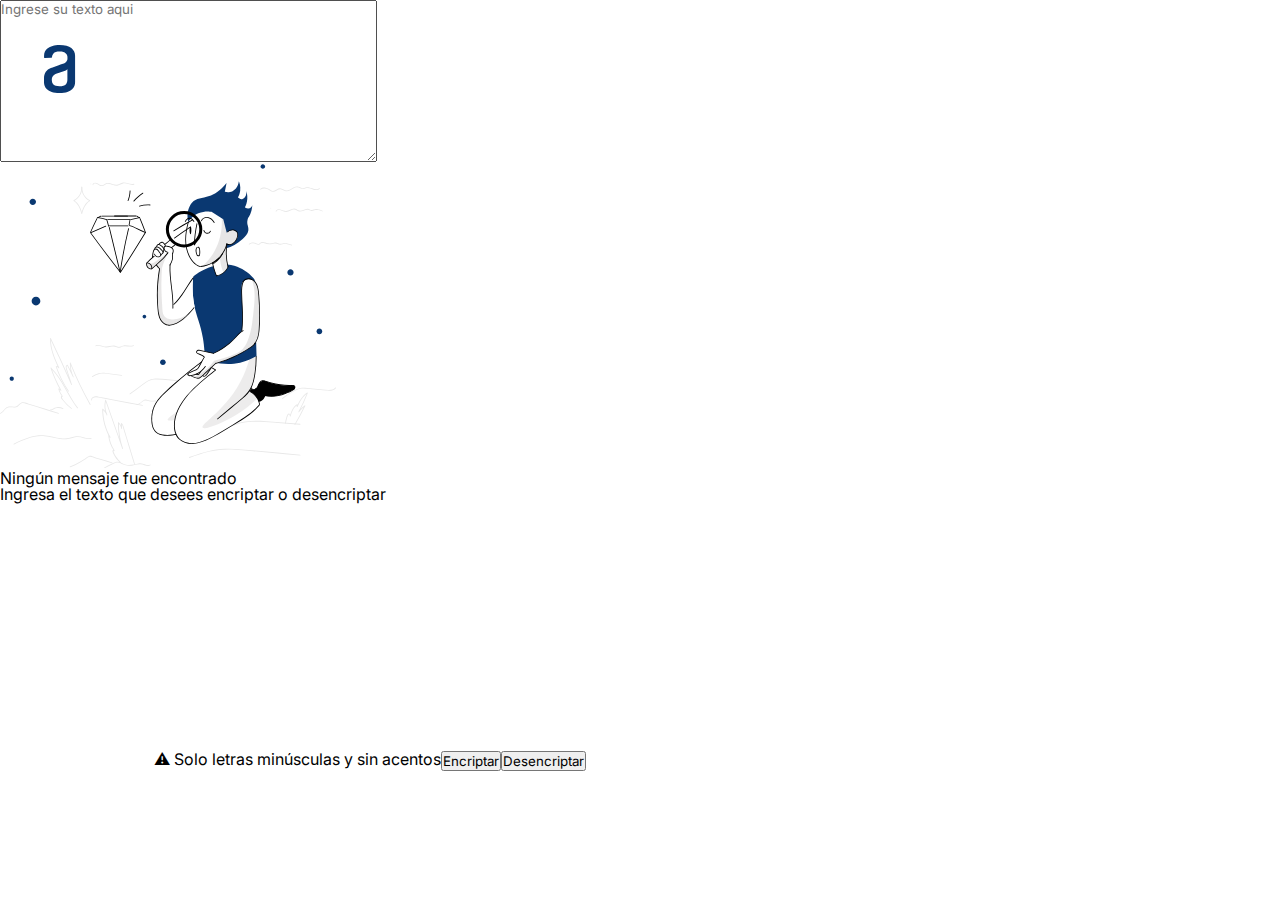
<file: index2.html>
<!DOCTYPE html>
<html lang="en">
<head>
    <meta charset="UTF-8">
    <meta http-equiv="X-UA-Compatible" content="IE=edge">
    <meta name="viewport" content="width=device-width, initial-scale=1.0">
    <link rel="stylesheet" href="resett.css">
    <link rel="stylesheet" href="style.css">
    <link href="https://fonts.googleapis.com/css2?family=Inter&family=Montserrat:wght@300&display=swap" rel="stylesheet">
    <title>Encriptador Alura</title>
</head>
<body>
    <header>
        <div class="logo">
            <img src="imagenes/Logologo.svg" alt="Logo Alura">
        </div>
    </header>
    <main>
        <div class="campo-texto">
            <textarea name="texto" cols="40" rows="10" placeholder="Ingrese su texto aqui"></textarea>
        </div>
        <div class="bloque-resultado">
            <div class="señor-diamante">
                <img src="imagenes/Muñeco.svg" alt="Imagen Señor con Diamante">
            </div>
            <div class="texto-informativo">
                <h1>Ningún mensaje fue encontrado</h1>
                <p>Ingresa el texto que desees encriptar o desencriptar</p>
            </div>
        </div>
        <div class="botones">
            <p>&#9888 Solo letras minúsculas y sin acentos</p>
            <button class="boton">Encriptar</button>
            <button class="boton2">Desencriptar</button>
        </div>
    </main>
</body>
</html>
</file>
<file: style.css>
* {
    margin: 0;
    padding: 0;
    font-family: 'Inter', sans-serif;
}

.container{
    position: relative;
    width: 100vw;
    height: 100vh;
    background: #F3F5FC;
}

.logo{
    position: absolute;
    top: 5%;
}

.texto{
    position: absolute;
    width: 42%;
    height: 60%;
    left: 12%;
    top: 15%;
    border: none;
    font-weight: 400;
    font-size: 32px;
    line-height: 150%;
    background-color: #F3F5FC;
    color: #0A3871;
}

.texto::placeholder{
    color: #0A3871;
}

.texto:focus,
.texto:active {
    border: none;
    outline: none;
}

.terminos {
    display: flex;
    flex-direction: row;
    align-items: center;
    padding: 0px;
    gap: 8px;
    position: absolute;
    width: 80%;
    left: 12%;
    top: 80%;
}

.terminos p {
    font-weight: 400;
    font-size: 12px;
    line-height: 150%;
    color: #495057;
    opacity: 0.8;
    flex: none;
    order: 1;
    flex-grow: 0;
}

.botones {
    display: flex;
    flex-direction: row;
    align-items: flex-start;
    padding: 1% 0;
    position: absolute;
    width: 80%;
    left: 12%;
    top: 82%;
}

.btn-encriptar{
    align-items: center;
    justify-content: center;
    padding: 2%;
    gap: 8px;
    width: 25%;
    background-color: #0A3871;
    border-radius: 24px;
    font-size: 18px;
    line-height: 19px;
    text-align: center;
    color: #FFF;
    border: none;
}

.btn-desencriptar{
    box-sizing: border-box;
    display: flex;
    flex-direction: row;
    align-items: flex-start;
    justify-content: center;
    padding: 2%;
    gap: 8%;
    width: 25%;
    background-color: #d8dfe8;
    border: 1px solid #0A3871;
    border-radius: 24px;
    font-size: 18px;
    font-weight: 400;
    line-height: 19px;
    text-align: center;
    color: #0A3871;
}

.btn-desencriptar:hover,.btn-encriptar:hover{
    margin: 0.3%;
    width: 24.5%;
    padding: 1.8%;
}

.encriptado{
    display: flex;
    justify-content: center;
    position: absolute;
    width: 30%;
    height: 90%;
    left: 60%;
    top: 5%;
    border-radius: 32px;
    background: #fff;
    box-shadow: 0px 24px 32px -8px rgba(0, 0, 0, 0.08);
}

.mensaje-encriptado{
    display: flex;
    flex-direction: column;
    align-items: center;
    justify-content: center;
    padding: 1%;
    gap: 16%;
    position: absolute;
    width: 100%;
    top: 65%;
    text-align: center;
}

.mensaje-encriptado h2{
    width: 60%;
    font-weight: 700;
    font-size: 24px;
    line-height: 120%;
    color: #343a40;
}

.mensaje-encriptado p{
    width: 80%;
    font-weight: 400;
    font-size: 16px;
    line-height: 150%;
    text-align: center;
    color: #495055;
}

.encriptado img{
    position: absolute;
    width: 80%;
    height: 50%;
    top: 15%;
}

/* Responsive design */
@media (max-width: 57.5em){
    .container{
        display: flex;
        flex-direction: row;
    }
    .encriptar{
        width: 100%;
    }
    .texto{
        width: 80%;
        height: 60%;
        left: 10%;
        top: 5%;
    }
    .terminos{
        width: 80%;
        left: 10%;
        top: 67%;
    }
    .terminos p{
        font-size: 16px;
    }
    .botones{
        width: 80%;
        left: 10%;
        top: 70%;
    }
    .btn-encriptar, .btn-desencriptar{
        width: 48%;
        border-radius: 16px;
    }
    .btn-encriptar:hover,.btn-desencriptar:hover{
        margin: 0.3%;
        width: 47.5%;
        padding: 1.8%;
    }
    .encriptado{
        width: 80%;
        height: 15%;
        left: 10%;
        top: 80%;
    }
    .mensaje-encriptado{
        width: 100%;
        top: 5%;
    }
    .encriptado img{
        top: 0;
        display: none;
        visibility: hidden;
    }
}
</file>
<file: resett.css>
/* http://meyerweb.com/eric/tools/css/reset/ 
   v2.0 | 20110126
   License: none (public domain)
*/

html, body, div, span, applet, object, iframe,
h1, h2, h3, h4, h5, h6, p, blockquote, pre,
a, abbr, acronym, address, big, cite, code,
del, dfn, em, img, ins, kbd, q, s, samp,
small, strike, strong, sub, sup, tt, var,
b, u, i, center,
dl, dt, dd, ol, ul, li,
fieldset, form, label, legend,
table, caption, tbody, tfoot, thead, tr, th, td,
article, aside, canvas, details, embed, 
figure, figcaption, footer, header, hgroup, 
menu, nav, output, ruby, section, summary,
time, mark, audio, video {
	margin: 0;
	padding: 0;
	border: 0;
	font-size: 100%;
	font: inherit;
	vertical-align: baseline;
}
/* HTML5 display-role reset for older browsers */
article, aside, details, figcaption, figure, 
footer, header, hgroup, menu, nav, section {
	display: block;
}
body {
	line-height: 1;
}
ol, ul {
	list-style: none;
}
blockquote, q {
	quotes: none;
}
blockquote:before, blockquote:after,
q:before, q:after {
	content: '';
	content: none;
}
table {
	border-collapse: collapse;
	border-spacing: 0;
}
</file>
